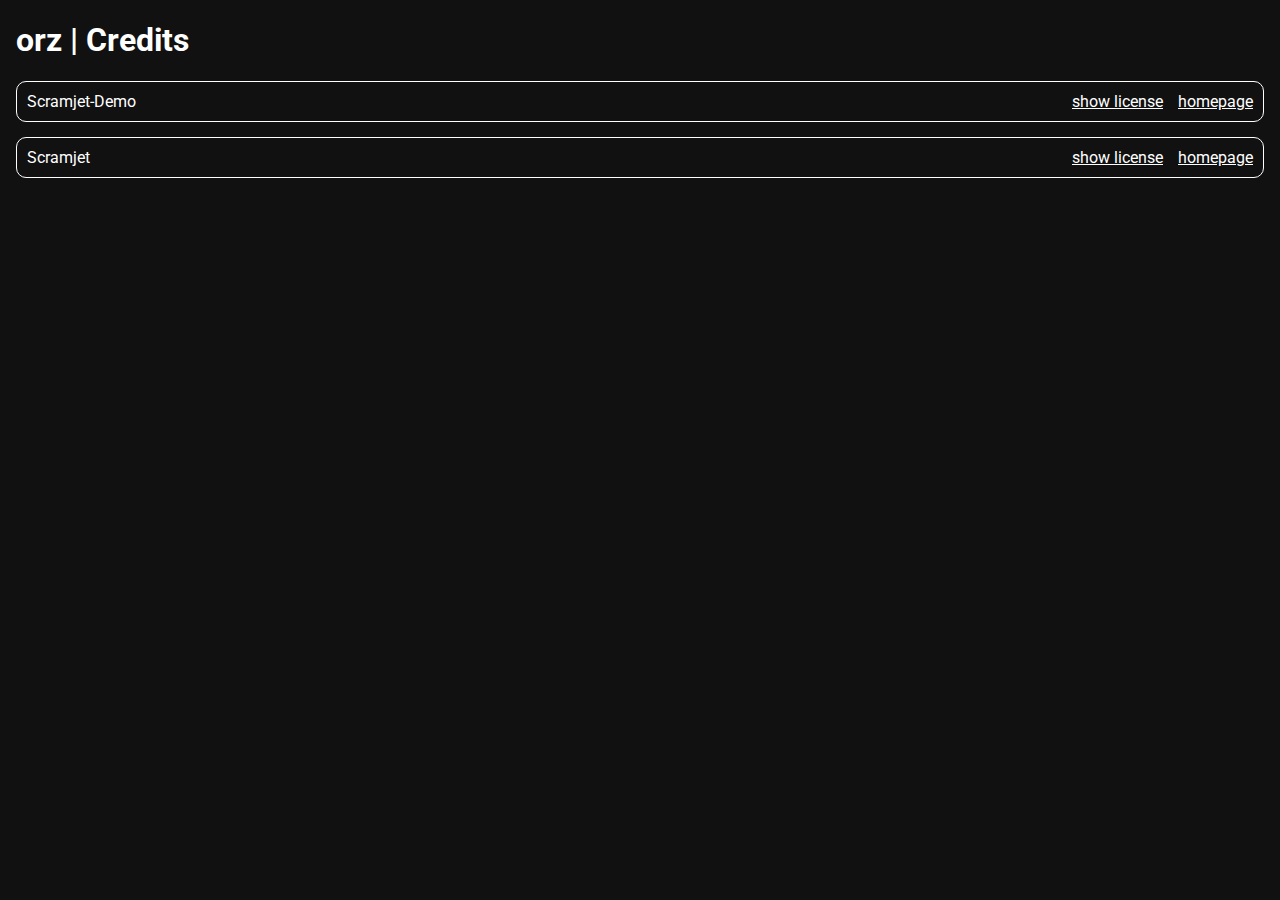
<file: public/credits.html>
<!doctype html>
<html>
	<head>
		<meta charset="utf-8" />
		<meta
			name="viewport"
			content="width=device-width, initial-scale=1.0, shrink-to-fit=no"
		/>
		<title>orz | Licenses</title>
		<link rel="shortcut icon" content="favicon.ico" />
		<link rel="stylesheet" href="index.css" />
	</head>

	<body>
		<div class="logo-wrapper left-margin">
			<h1>orz | Credits</h1>
		</div>
		<div class="desc left-margin">
			<div class="credit">
				<span>Scramjet-Demo</span>
				<input type="checkbox" hidden id="0" />
				<label for="0"></label>
				<a href="https://github.com/MercuryWorkshop/Scramjet-Demo"
					>homepage</a
				>
				<pre>
          GNU AFFERO GENERAL PUBLIC LICENSE
          Version 3, 19 November 2007

Copyright (C) 2007 Free Software Foundation, Inc. &lt;https://fsf.org/&gt;
Everyone is permitted to copy and distribute verbatim copies
of this license document, but changing it is not allowed.

               Preamble

The GNU Affero General Public License is a free, copyleft license for
software and other kinds of works, specifically designed to ensure
cooperation with the community in the case of network server software.

The licenses for most software and other practical works are designed
to take away your freedom to share and change the works.  By contrast,
our General Public Licenses are intended to guarantee your freedom to
share and change all versions of a program--to make sure it remains free
software for all its users.

When we speak of free software, we are referring to freedom, not
price.  Our General Public Licenses are designed to make sure that you
have the freedom to distribute copies of free software (and charge for
them if you wish), that you receive source code or can get it if you
want it, that you can change the software or use pieces of it in new
free programs, and that you know you can do these things.

Developers that use our General Public Licenses protect your rights
with two steps: (1) assert copyright on the software, and (2) offer
you this License which gives you legal permission to copy, distribute
and/or modify the software.

A secondary benefit of defending all users' freedom is that
improvements made in alternate versions of the program, if they
receive widespread use, become available for other developers to
incorporate.  Many developers of free software are heartened and
encouraged by the resulting cooperation.  However, in the case of
software used on network servers, this result may fail to come about.
The GNU General Public License permits making a modified version and
letting the public access it on a server without ever releasing its
source code to the public.

The GNU Affero General Public License is designed specifically to
ensure that, in such cases, the modified source code becomes available
to the community.  It requires the operator of a network server to
provide the source code of the modified version running there to the
users of that server.  Therefore, public use of a modified version, on
a publicly accessible server, gives the public access to the source
code of the modified version.

An older license, called the Affero General Public License and
published by Affero, was designed to accomplish similar goals.  This is
a different license, not a version of the Affero GPL, but Affero has
released a new version of the Affero GPL which permits relicensing under
this license.

The precise terms and conditions for copying, distribution and
modification follow.

          TERMS AND CONDITIONS

0. Definitions.

"This License" refers to version 3 of the GNU Affero General Public License.

"Copyright" also means copyright-like laws that apply to other kinds of
works, such as semiconductor masks.

"The Program" refers to any copyrightable work licensed under this
License.  Each licensee is addressed as "you".  "Licensees" and
"recipients" may be individuals or organizations.

To "modify" a work means to copy from or adapt all or part of the work
in a fashion requiring copyright permission, other than the making of an
exact copy.  The resulting work is called a "modified version" of the
earlier work or a work "based on" the earlier work.

A "covered work" means either the unmodified Program or a work based
on the Program.

To "propagate" a work means to do anything with it that, without
permission, would make you directly or secondarily liable for
infringement under applicable copyright law, except executing it on a
computer or modifying a private copy.  Propagation includes copying,
distribution (with or without modification), making available to the
public, and in some countries other activities as well.

To "convey" a work means any kind of propagation that enables other
parties to make or receive copies.  Mere interaction with a user through
a computer network, with no transfer of a copy, is not conveying.

An interactive user interface displays "Appropriate Legal Notices"
to the extent that it includes a convenient and prominently visible
feature that (1) displays an appropriate copyright notice, and (2)
tells the user that there is no warranty for the work (except to the
extent that warranties are provided), that licensees may convey the
work under this License, and how to view a copy of this License.  If
the interface presents a list of user commands or options, such as a
menu, a prominent item in the list meets this criterion.

1. Source Code.

The "source code" for a work means the preferred form of the work
for making modifications to it.  "Object code" means any non-source
form of a work.

A "Standard Interface" means an interface that either is an official
standard defined by a recognized standards body, or, in the case of
interfaces specified for a particular programming language, one that
is widely used among developers working in that language.

The "System Libraries" of an executable work include anything, other
than the work as a whole, that (a) is included in the normal form of
packaging a Major Component, but which is not part of that Major
Component, and (b) serves only to enable use of the work with that
Major Component, or to implement a Standard Interface for which an
implementation is available to the public in source code form.  A
"Major Component", in this context, means a major essential component
(kernel, window system, and so on) of the specific operating system
(if any) on which the executable work runs, or a compiler used to
produce the work, or an object code interpreter used to run it.

The "Corresponding Source" for a work in object code form means all
the source code needed to generate, install, and (for an executable
work) run the object code and to modify the work, including scripts to
control those activities.  However, it does not include the work's
System Libraries, or general-purpose tools or generally available free
programs which are used unmodified in performing those activities but
which are not part of the work.  For example, Corresponding Source
includes interface definition files associated with source files for
the work, and the source code for shared libraries and dynamically
linked subprograms that the work is specifically designed to require,
such as by intimate data communication or control flow between those
subprograms and other parts of the work.

The Corresponding Source need not include anything that users
can regenerate automatically from other parts of the Corresponding
Source.

The Corresponding Source for a work in source code form is that
same work.

2. Basic Permissions.

All rights granted under this License are granted for the term of
copyright on the Program, and are irrevocable provided the stated
conditions are met.  This License explicitly affirms your unlimited
permission to run the unmodified Program.  The output from running a
covered work is covered by this License only if the output, given its
content, constitutes a covered work.  This License acknowledges your
rights of fair use or other equivalent, as provided by copyright law.

You may make, run and propagate covered works that you do not
convey, without conditions so long as your license otherwise remains
in force.  You may convey covered works to others for the sole purpose
of having them make modifications exclusively for you, or provide you
with facilities for running those works, provided that you comply with
the terms of this License in conveying all material for which you do
not control copyright.  Those thus making or running the covered works
for you must do so exclusively on your behalf, under your direction
and control, on terms that prohibit them from making any copies of
your copyrighted material outside their relationship with you.

Conveying under any other circumstances is permitted solely under
the conditions stated below.  Sublicensing is not allowed; section 10
makes it unnecessary.

3. Protecting Users' Legal Rights From Anti-Circumvention Law.

No covered work shall be deemed part of an effective technological
measure under any applicable law fulfilling obligations under article
11 of the WIPO copyright treaty adopted on 20 December 1996, or
similar laws prohibiting or restricting circumvention of such
measures.

When you convey a covered work, you waive any legal power to forbid
circumvention of technological measures to the extent such circumvention
is effected by exercising rights under this License with respect to
the covered work, and you disclaim any intention to limit operation or
modification of the work as a means of enforcing, against the work's
users, your or third parties' legal rights to forbid circumvention of
technological measures.

4. Conveying Verbatim Copies.

You may convey verbatim copies of the Program's source code as you
receive it, in any medium, provided that you conspicuously and
appropriately publish on each copy an appropriate copyright notice;
keep intact all notices stating that this License and any
non-permissive terms added in accord with section 7 apply to the code;
keep intact all notices of the absence of any warranty; and give all
recipients a copy of this License along with the Program.

You may charge any price or no price for each copy that you convey,
and you may offer support or warranty protection for a fee.

5. Conveying Modified Source Versions.

You may convey a work based on the Program, or the modifications to
produce it from the Program, in the form of source code under the
terms of section 4, provided that you also meet all of these conditions:

a) The work must carry prominent notices stating that you modified
it, and giving a relevant date.

b) The work must carry prominent notices stating that it is
released under this License and any conditions added under section
7.  This requirement modifies the requirement in section 4 to
"keep intact all notices".

c) You must license the entire work, as a whole, under this
License to anyone who comes into possession of a copy.  This
License will therefore apply, along with any applicable section 7
additional terms, to the whole of the work, and all its parts,
regardless of how they are packaged.  This License gives no
permission to license the work in any other way, but it does not
invalidate such permission if you have separately received it.

d) If the work has interactive user interfaces, each must display
Appropriate Legal Notices; however, if the Program has interactive
interfaces that do not display Appropriate Legal Notices, your
work need not make them do so.

A compilation of a covered work with other separate and independent
works, which are not by their nature extensions of the covered work,
and which are not combined with it such as to form a larger program,
in or on a volume of a storage or distribution medium, is called an
"aggregate" if the compilation and its resulting copyright are not
used to limit the access or legal rights of the compilation's users
beyond what the individual works permit.  Inclusion of a covered work
in an aggregate does not cause this License to apply to the other
parts of the aggregate.

6. Conveying Non-Source Forms.

You may convey a covered work in object code form under the terms
of sections 4 and 5, provided that you also convey the
machine-readable Corresponding Source under the terms of this License,
in one of these ways:

a) Convey the object code in, or embodied in, a physical product
(including a physical distribution medium), accompanied by the
Corresponding Source fixed on a durable physical medium
customarily used for software interchange.

b) Convey the object code in, or embodied in, a physical product
(including a physical distribution medium), accompanied by a
written offer, valid for at least three years and valid for as
long as you offer spare parts or customer support for that product
model, to give anyone who possesses the object code either (1) a
copy of the Corresponding Source for all the software in the
product that is covered by this License, on a durable physical
medium customarily used for software interchange, for a price no
more than your reasonable cost of physically performing this
conveying of source, or (2) access to copy the
Corresponding Source from a network server at no charge.

c) Convey individual copies of the object code with a copy of the
written offer to provide the Corresponding Source.  This
alternative is allowed only occasionally and noncommercially, and
only if you received the object code with such an offer, in accord
with subsection 6b.

d) Convey the object code by offering access from a designated
place (gratis or for a charge), and offer equivalent access to the
Corresponding Source in the same way through the same place at no
further charge.  You need not require recipients to copy the
Corresponding Source along with the object code.  If the place to
copy the object code is a network server, the Corresponding Source
may be on a different server (operated by you or a third party)
that supports equivalent copying facilities, provided you maintain
clear directions next to the object code saying where to find the
Corresponding Source.  Regardless of what server hosts the
Corresponding Source, you remain obligated to ensure that it is
available for as long as needed to satisfy these requirements.

e) Convey the object code using peer-to-peer transmission, provided
you inform other peers where the object code and Corresponding
Source of the work are being offered to the general public at no
charge under subsection 6d.

A separable portion of the object code, whose source code is excluded
from the Corresponding Source as a System Library, need not be
included in conveying the object code work.

A "User Product" is either (1) a "consumer product", which means any
tangible personal property which is normally used for personal, family,
or household purposes, or (2) anything designed or sold for incorporation
into a dwelling.  In determining whether a product is a consumer product,
doubtful cases shall be resolved in favor of coverage.  For a particular
product received by a particular user, "normally used" refers to a
typical or common use of that class of product, regardless of the status
of the particular user or of the way in which the particular user
actually uses, or expects or is expected to use, the product.  A product
is a consumer product regardless of whether the product has substantial
commercial, industrial or non-consumer uses, unless such uses represent
the only significant mode of use of the product.

"Installation Information" for a User Product means any methods,
procedures, authorization keys, or other information required to install
and execute modified versions of a covered work in that User Product from
a modified version of its Corresponding Source.  The information must
suffice to ensure that the continued functioning of the modified object
code is in no case prevented or interfered with solely because
modification has been made.

If you convey an object code work under this section in, or with, or
specifically for use in, a User Product, and the conveying occurs as
part of a transaction in which the right of possession and use of the
User Product is transferred to the recipient in perpetuity or for a
fixed term (regardless of how the transaction is characterized), the
Corresponding Source conveyed under this section must be accompanied
by the Installation Information.  But this requirement does not apply
if neither you nor any third party retains the ability to install
modified object code on the User Product (for example, the work has
been installed in ROM).

The requirement to provide Installation Information does not include a
requirement to continue to provide support service, warranty, or updates
for a work that has been modified or installed by the recipient, or for
the User Product in which it has been modified or installed.  Access to a
network may be denied when the modification itself materially and
adversely affects the operation of the network or violates the rules and
protocols for communication across the network.

Corresponding Source conveyed, and Installation Information provided,
in accord with this section must be in a format that is publicly
documented (and with an implementation available to the public in
source code form), and must require no special password or key for
unpacking, reading or copying.

7. Additional Terms.

"Additional permissions" are terms that supplement the terms of this
License by making exceptions from one or more of its conditions.
Additional permissions that are applicable to the entire Program shall
be treated as though they were included in this License, to the extent
that they are valid under applicable law.  If additional permissions
apply only to part of the Program, that part may be used separately
under those permissions, but the entire Program remains governed by
this License without regard to the additional permissions.

When you convey a copy of a covered work, you may at your option
remove any additional permissions from that copy, or from any part of
it.  (Additional permissions may be written to require their own
removal in certain cases when you modify the work.)  You may place
additional permissions on material, added by you to a covered work,
for which you have or can give appropriate copyright permission.

Notwithstanding any other provision of this License, for material you
add to a covered work, you may (if authorized by the copyright holders of
that material) supplement the terms of this License with terms:

a) Disclaiming warranty or limiting liability differently from the
terms of sections 15 and 16 of this License; or

b) Requiring preservation of specified reasonable legal notices or
author attributions in that material or in the Appropriate Legal
Notices displayed by works containing it; or

c) Prohibiting misrepresentation of the origin of that material, or
requiring that modified versions of such material be marked in
reasonable ways as different from the original version; or

d) Limiting the use for publicity purposes of names of licensors or
authors of the material; or

e) Declining to grant rights under trademark law for use of some
trade names, trademarks, or service marks; or

f) Requiring indemnification of licensors and authors of that
material by anyone who conveys the material (or modified versions of
it) with contractual assumptions of liability to the recipient, for
any liability that these contractual assumptions directly impose on
those licensors and authors.

All other non-permissive additional terms are considered "further
restrictions" within the meaning of section 10.  If the Program as you
received it, or any part of it, contains a notice stating that it is
governed by this License along with a term that is a further
restriction, you may remove that term.  If a license document contains
a further restriction but permits relicensing or conveying under this
License, you may add to a covered work material governed by the terms
of that license document, provided that the further restriction does
not survive such relicensing or conveying.

If you add terms to a covered work in accord with this section, you
must place, in the relevant source files, a statement of the
additional terms that apply to those files, or a notice indicating
where to find the applicable terms.

Additional terms, permissive or non-permissive, may be stated in the
form of a separately written license, or stated as exceptions;
the above requirements apply either way.

8. Termination.

You may not propagate or modify a covered work except as expressly
provided under this License.  Any attempt otherwise to propagate or
modify it is void, and will automatically terminate your rights under
this License (including any patent licenses granted under the third
paragraph of section 11).

However, if you cease all violation of this License, then your
license from a particular copyright holder is reinstated (a)
provisionally, unless and until the copyright holder explicitly and
finally terminates your license, and (b) permanently, if the copyright
holder fails to notify you of the violation by some reasonable means
prior to 60 days after the cessation.

Moreover, your license from a particular copyright holder is
reinstated permanently if the copyright holder notifies you of the
violation by some reasonable means, this is the first time you have
received notice of violation of this License (for any work) from that
copyright holder, and you cure the violation prior to 30 days after
your receipt of the notice.

Termination of your rights under this section does not terminate the
licenses of parties who have received copies or rights from you under
this License.  If your rights have been terminated and not permanently
reinstated, you do not qualify to receive new licenses for the same
material under section 10.

9. Acceptance Not Required for Having Copies.

You are not required to accept this License in order to receive or
run a copy of the Program.  Ancillary propagation of a covered work
occurring solely as a consequence of using peer-to-peer transmission
to receive a copy likewise does not require acceptance.  However,
nothing other than this License grants you permission to propagate or
modify any covered work.  These actions infringe copyright if you do
not accept this License.  Therefore, by modifying or propagating a
covered work, you indicate your acceptance of this License to do so.

10. Automatic Licensing of Downstream Recipients.

Each time you convey a covered work, the recipient automatically
receives a license from the original licensors, to run, modify and
propagate that work, subject to this License.  You are not responsible
for enforcing compliance by third parties with this License.

An "entity transaction" is a transaction transferring control of an
organization, or substantially all assets of one, or subdividing an
organization, or merging organizations.  If propagation of a covered
work results from an entity transaction, each party to that
transaction who receives a copy of the work also receives whatever
licenses to the work the party's predecessor in interest had or could
give under the previous paragraph, plus a right to possession of the
Corresponding Source of the work from the predecessor in interest, if
the predecessor has it or can get it with reasonable efforts.

You may not impose any further restrictions on the exercise of the
rights granted or affirmed under this License.  For example, you may
not impose a license fee, royalty, or other charge for exercise of
rights granted under this License, and you may not initiate litigation
(including a cross-claim or counterclaim in a lawsuit) alleging that
any patent claim is infringed by making, using, selling, offering for
sale, or importing the Program or any portion of it.

11. Patents.

A "contributor" is a copyright holder who authorizes use under this
License of the Program or a work on which the Program is based.  The
work thus licensed is called the contributor's "contributor version".

A contributor's "essential patent claims" are all patent claims
owned or controlled by the contributor, whether already acquired or
hereafter acquired, that would be infringed by some manner, permitted
by this License, of making, using, or selling its contributor version,
but do not include claims that would be infringed only as a
consequence of further modification of the contributor version.  For
purposes of this definition, "control" includes the right to grant
patent sublicenses in a manner consistent with the requirements of
this License.

Each contributor grants you a non-exclusive, worldwide, royalty-free
patent license under the contributor's essential patent claims, to
make, use, sell, offer for sale, import and otherwise run, modify and
propagate the contents of its contributor version.

In the following three paragraphs, a "patent license" is any express
agreement or commitment, however denominated, not to enforce a patent
(such as an express permission to practice a patent or covenant not to
sue for patent infringement).  To "grant" such a patent license to a
party means to make such an agreement or commitment not to enforce a
patent against the party.

If you convey a covered work, knowingly relying on a patent license,
and the Corresponding Source of the work is not available for anyone
to copy, free of charge and under the terms of this License, through a
publicly available network server or other readily accessible means,
then you must either (1) cause the Corresponding Source to be so
available, or (2) arrange to deprive yourself of the benefit of the
patent license for this particular work, or (3) arrange, in a manner
consistent with the requirements of this License, to extend the patent
license to downstream recipients.  "Knowingly relying" means you have
actual knowledge that, but for the patent license, your conveying the
covered work in a country, or your recipient's use of the covered work
in a country, would infringe one or more identifiable patents in that
country that you have reason to believe are valid.

If, pursuant to or in connection with a single transaction or
arrangement, you convey, or propagate by procuring conveyance of, a
covered work, and grant a patent license to some of the parties
receiving the covered work authorizing them to use, propagate, modify
or convey a specific copy of the covered work, then the patent license
you grant is automatically extended to all recipients of the covered
work and works based on it.

A patent license is "discriminatory" if it does not include within
the scope of its coverage, prohibits the exercise of, or is
conditioned on the non-exercise of one or more of the rights that are
specifically granted under this License.  You may not convey a covered
work if you are a party to an arrangement with a third party that is
in the business of distributing software, under which you make payment
to the third party based on the extent of your activity of conveying
the work, and under which the third party grants, to any of the
parties who would receive the covered work from you, a discriminatory
patent license (a) in connection with copies of the covered work
conveyed by you (or copies made from those copies), or (b) primarily
for and in connection with specific products or compilations that
contain the covered work, unless you entered into that arrangement,
or that patent license was granted, prior to 28 March 2007.

Nothing in this License shall be construed as excluding or limiting
any implied license or other defenses to infringement that may
otherwise be available to you under applicable patent law.

12. No Surrender of Others' Freedom.

If conditions are imposed on you (whether by court order, agreement or
otherwise) that contradict the conditions of this License, they do not
excuse you from the conditions of this License.  If you cannot convey a
covered work so as to satisfy simultaneously your obligations under this
License and any other pertinent obligations, then as a consequence you may
not convey it at all.  For example, if you agree to terms that obligate you
to collect a royalty for further conveying from those to whom you convey
the Program, the only way you could satisfy both those terms and this
License would be to refrain entirely from conveying the Program.

13. Remote Network Interaction; Use with the GNU General Public License.

Notwithstanding any other provision of this License, if you modify the
Program, your modified version must prominently offer all users
interacting with it remotely through a computer network (if your version
supports such interaction) an opportunity to receive the Corresponding
Source of your version by providing access to the Corresponding Source
from a network server at no charge, through some standard or customary
means of facilitating copying of software.  This Corresponding Source
shall include the Corresponding Source for any work covered by version 3
of the GNU General Public License that is incorporated pursuant to the
following paragraph.

Notwithstanding any other provision of this License, you have
permission to link or combine any covered work with a work licensed
under version 3 of the GNU General Public License into a single
combined work, and to convey the resulting work.  The terms of this
License will continue to apply to the part which is the covered work,
but the work with which it is combined will remain governed by version
3 of the GNU General Public License.

14. Revised Versions of this License.

The Free Software Foundation may publish revised and/or new versions of
the GNU Affero General Public License from time to time.  Such new versions
will be similar in spirit to the present version, but may differ in detail to
address new problems or concerns.

Each version is given a distinguishing version number.  If the
Program specifies that a certain numbered version of the GNU Affero General
Public License "or any later version" applies to it, you have the
option of following the terms and conditions either of that numbered
version or of any later version published by the Free Software
Foundation.  If the Program does not specify a version number of the
GNU Affero General Public License, you may choose any version ever published
by the Free Software Foundation.

If the Program specifies that a proxy can decide which future
versions of the GNU Affero General Public License can be used, that proxy's
public statement of acceptance of a version permanently authorizes you
to choose that version for the Program.

Later license versions may give you additional or different
permissions.  However, no additional obligations are imposed on any
author or copyright holder as a result of your choosing to follow a
later version.

15. Disclaimer of Warranty.

THERE IS NO WARRANTY FOR THE PROGRAM, TO THE EXTENT PERMITTED BY
APPLICABLE LAW.  EXCEPT WHEN OTHERWISE STATED IN WRITING THE COPYRIGHT
HOLDERS AND/OR OTHER PARTIES PROVIDE THE PROGRAM "AS IS" WITHOUT WARRANTY
OF ANY KIND, EITHER EXPRESSED OR IMPLIED, INCLUDING, BUT NOT LIMITED TO,
THE IMPLIED WARRANTIES OF MERCHANTABILITY AND FITNESS FOR A PARTICULAR
PURPOSE.  THE ENTIRE RISK AS TO THE QUALITY AND PERFORMANCE OF THE PROGRAM
IS WITH YOU.  SHOULD THE PROGRAM PROVE DEFECTIVE, YOU ASSUME THE COST OF
ALL NECESSARY SERVICING, REPAIR OR CORRECTION.

16. Limitation of Liability.

IN NO EVENT UNLESS REQUIRED BY APPLICABLE LAW OR AGREED TO IN WRITING
WILL ANY COPYRIGHT HOLDER, OR ANY OTHER PARTY WHO MODIFIES AND/OR CONVEYS
THE PROGRAM AS PERMITTED ABOVE, BE LIABLE TO YOU FOR DAMAGES, INCLUDING ANY
GENERAL, SPECIAL, INCIDENTAL OR CONSEQUENTIAL DAMAGES ARISING OUT OF THE
USE OR INABILITY TO USE THE PROGRAM (INCLUDING BUT NOT LIMITED TO LOSS OF
DATA OR DATA BEING RENDERED INACCURATE OR LOSSES SUSTAINED BY YOU OR THIRD
PARTIES OR A FAILURE OF THE PROGRAM TO OPERATE WITH ANY OTHER PROGRAMS),
EVEN IF SUCH HOLDER OR OTHER PARTY HAS BEEN ADVISED OF THE POSSIBILITY OF
SUCH DAMAGES.

17. Interpretation of Sections 15 and 16.

If the disclaimer of warranty and limitation of liability provided
above cannot be given local legal effect according to their terms,
reviewing courts shall apply local law that most closely approximates
an absolute waiver of all civil liability in connection with the
Program, unless a warranty or assumption of liability accompanies a
copy of the Program in return for a fee.

        END OF TERMS AND CONDITIONS

How to Apply These Terms to Your New Programs

If you develop a new program, and you want it to be of the greatest
possible use to the public, the best way to achieve this is to make it
free software which everyone can redistribute and change under these terms.

To do so, attach the following notices to the program.  It is safest
to attach them to the start of each source file to most effectively
state the exclusion of warranty; and each file should have at least
the "copyright" line and a pointer to where the full notice is found.

&lt;one line to give the program's name and a brief idea of what it does.&gt;
Copyright (C) &lt;year&gt;  &lt;name of author&gt;

This program is free software: you can redistribute it and/or modify
it under the terms of the GNU Affero General Public License as published
by the Free Software Foundation, either version 3 of the License, or
(at your option) any later version.

This program is distributed in the hope that it will be useful,
but WITHOUT ANY WARRANTY; without even the implied warranty of
MERCHANTABILITY or FITNESS FOR A PARTICULAR PURPOSE.  See the
GNU Affero General Public License for more details.

You should have received a copy of the GNU Affero General Public License
along with this program.  If not, see &lt;https://www.gnu.org/licenses/&gt;.

Also add information on how to contact you by electronic and paper mail.

If your software can interact with users remotely through a computer
network, you should also make sure that it provides a way for users to
get its source.  For example, if your program is a web application, its
interface could display a "Source" link that leads users to an archive
of the code.  There are many ways you could offer source, and different
solutions will be better for different programs; see section 13 for the
specific requirements.

You should also get your employer (if you work as a programmer) or school,
if any, to sign a "copyright disclaimer" for the program, if necessary.
For more information on this, and how to apply and follow the GNU AGPL, see
&lt;https://www.gnu.org/licenses/&gt;.</pre
				>
			</div>
			<div class="credit">
				<span>Scramjet</span>
				<input type="checkbox" hidden id="1" />
				<label for="1"></label>
				<a href="https://github.com/MercuryWorkshop/scramjet"
					>homepage</a
				>
				<pre>
                    GNU AFFERO GENERAL PUBLIC LICENSE
                       Version 3, 19 November 2007

 Copyright (C) 2007 Free Software Foundation, Inc. &lt;https://fsf.org/&gt;
 Everyone is permitted to copy and distribute verbatim copies
 of this license document, but changing it is not allowed.

                            Preamble

  The GNU Affero General Public License is a free, copyleft license for
software and other kinds of works, specifically designed to ensure
cooperation with the community in the case of network server software.

  The licenses for most software and other practical works are designed
to take away your freedom to share and change the works.  By contrast,
our General Public Licenses are intended to guarantee your freedom to
share and change all versions of a program--to make sure it remains free
software for all its users.

  When we speak of free software, we are referring to freedom, not
price.  Our General Public Licenses are designed to make sure that you
have the freedom to distribute copies of free software (and charge for
them if you wish), that you receive source code or can get it if you
want it, that you can change the software or use pieces of it in new
free programs, and that you know you can do these things.

  Developers that use our General Public Licenses protect your rights
with two steps: (1) assert copyright on the software, and (2) offer
you this License which gives you legal permission to copy, distribute
and/or modify the software.

  A secondary benefit of defending all users' freedom is that
improvements made in alternate versions of the program, if they
receive widespread use, become available for other developers to
incorporate.  Many developers of free software are heartened and
encouraged by the resulting cooperation.  However, in the case of
software used on network servers, this result may fail to come about.
The GNU General Public License permits making a modified version and
letting the public access it on a server without ever releasing its
source code to the public.

  The GNU Affero General Public License is designed specifically to
ensure that, in such cases, the modified source code becomes available
to the community.  It requires the operator of a network server to
provide the source code of the modified version running there to the
users of that server.  Therefore, public use of a modified version, on
a publicly accessible server, gives the public access to the source
code of the modified version.

  An older license, called the Affero General Public License and
published by Affero, was designed to accomplish similar goals.  This is
a different license, not a version of the Affero GPL, but Affero has
released a new version of the Affero GPL which permits relicensing under
this license.

  The precise terms and conditions for copying, distribution and
modification follow.

                       TERMS AND CONDITIONS

  0. Definitions.

  "This License" refers to version 3 of the GNU Affero General Public License.

  "Copyright" also means copyright-like laws that apply to other kinds of
works, such as semiconductor masks.

  "The Program" refers to any copyrightable work licensed under this
License.  Each licensee is addressed as "you".  "Licensees" and
"recipients" may be individuals or organizations.

  To "modify" a work means to copy from or adapt all or part of the work
in a fashion requiring copyright permission, other than the making of an
exact copy.  The resulting work is called a "modified version" of the
earlier work or a work "based on" the earlier work.

  A "covered work" means either the unmodified Program or a work based
on the Program.

  To "propagate" a work means to do anything with it that, without
permission, would make you directly or secondarily liable for
infringement under applicable copyright law, except executing it on a
computer or modifying a private copy.  Propagation includes copying,
distribution (with or without modification), making available to the
public, and in some countries other activities as well.

  To "convey" a work means any kind of propagation that enables other
parties to make or receive copies.  Mere interaction with a user through
a computer network, with no transfer of a copy, is not conveying.

  An interactive user interface displays "Appropriate Legal Notices"
to the extent that it includes a convenient and prominently visible
feature that (1) displays an appropriate copyright notice, and (2)
tells the user that there is no warranty for the work (except to the
extent that warranties are provided), that licensees may convey the
work under this License, and how to view a copy of this License.  If
the interface presents a list of user commands or options, such as a
menu, a prominent item in the list meets this criterion.

  1. Source Code.

  The "source code" for a work means the preferred form of the work
for making modifications to it.  "Object code" means any non-source
form of a work.

  A "Standard Interface" means an interface that either is an official
standard defined by a recognized standards body, or, in the case of
interfaces specified for a particular programming language, one that
is widely used among developers working in that language.

  The "System Libraries" of an executable work include anything, other
than the work as a whole, that (a) is included in the normal form of
packaging a Major Component, but which is not part of that Major
Component, and (b) serves only to enable use of the work with that
Major Component, or to implement a Standard Interface for which an
implementation is available to the public in source code form.  A
"Major Component", in this context, means a major essential component
(kernel, window system, and so on) of the specific operating system
(if any) on which the executable work runs, or a compiler used to
produce the work, or an object code interpreter used to run it.

  The "Corresponding Source" for a work in object code form means all
the source code needed to generate, install, and (for an executable
work) run the object code and to modify the work, including scripts to
control those activities.  However, it does not include the work's
System Libraries, or general-purpose tools or generally available free
programs which are used unmodified in performing those activities but
which are not part of the work.  For example, Corresponding Source
includes interface definition files associated with source files for
the work, and the source code for shared libraries and dynamically
linked subprograms that the work is specifically designed to require,
such as by intimate data communication or control flow between those
subprograms and other parts of the work.

  The Corresponding Source need not include anything that users
can regenerate automatically from other parts of the Corresponding
Source.

  The Corresponding Source for a work in source code form is that
same work.

  2. Basic Permissions.

  All rights granted under this License are granted for the term of
copyright on the Program, and are irrevocable provided the stated
conditions are met.  This License explicitly affirms your unlimited
permission to run the unmodified Program.  The output from running a
covered work is covered by this License only if the output, given its
content, constitutes a covered work.  This License acknowledges your
rights of fair use or other equivalent, as provided by copyright law.

  You may make, run and propagate covered works that you do not
convey, without conditions so long as your license otherwise remains
in force.  You may convey covered works to others for the sole purpose
of having them make modifications exclusively for you, or provide you
with facilities for running those works, provided that you comply with
the terms of this License in conveying all material for which you do
not control copyright.  Those thus making or running the covered works
for you must do so exclusively on your behalf, under your direction
and control, on terms that prohibit them from making any copies of
your copyrighted material outside their relationship with you.

  Conveying under any other circumstances is permitted solely under
the conditions stated below.  Sublicensing is not allowed; section 10
makes it unnecessary.

  3. Protecting Users' Legal Rights From Anti-Circumvention Law.

  No covered work shall be deemed part of an effective technological
measure under any applicable law fulfilling obligations under article
11 of the WIPO copyright treaty adopted on 20 December 1996, or
similar laws prohibiting or restricting circumvention of such
measures.

  When you convey a covered work, you waive any legal power to forbid
circumvention of technological measures to the extent such circumvention
is effected by exercising rights under this License with respect to
the covered work, and you disclaim any intention to limit operation or
modification of the work as a means of enforcing, against the work's
users, your or third parties' legal rights to forbid circumvention of
technological measures.

  4. Conveying Verbatim Copies.

  You may convey verbatim copies of the Program's source code as you
receive it, in any medium, provided that you conspicuously and
appropriately publish on each copy an appropriate copyright notice;
keep intact all notices stating that this License and any
non-permissive terms added in accord with section 7 apply to the code;
keep intact all notices of the absence of any warranty; and give all
recipients a copy of this License along with the Program.

  You may charge any price or no price for each copy that you convey,
and you may offer support or warranty protection for a fee.

  5. Conveying Modified Source Versions.

  You may convey a work based on the Program, or the modifications to
produce it from the Program, in the form of source code under the
terms of section 4, provided that you also meet all of these conditions:

    a) The work must carry prominent notices stating that you modified
    it, and giving a relevant date.

    b) The work must carry prominent notices stating that it is
    released under this License and any conditions added under section
    7.  This requirement modifies the requirement in section 4 to
    "keep intact all notices".

    c) You must license the entire work, as a whole, under this
    License to anyone who comes into possession of a copy.  This
    License will therefore apply, along with any applicable section 7
    additional terms, to the whole of the work, and all its parts,
    regardless of how they are packaged.  This License gives no
    permission to license the work in any other way, but it does not
    invalidate such permission if you have separately received it.

    d) If the work has interactive user interfaces, each must display
    Appropriate Legal Notices; however, if the Program has interactive
    interfaces that do not display Appropriate Legal Notices, your
    work need not make them do so.

  A compilation of a covered work with other separate and independent
works, which are not by their nature extensions of the covered work,
and which are not combined with it such as to form a larger program,
in or on a volume of a storage or distribution medium, is called an
"aggregate" if the compilation and its resulting copyright are not
used to limit the access or legal rights of the compilation's users
beyond what the individual works permit.  Inclusion of a covered work
in an aggregate does not cause this License to apply to the other
parts of the aggregate.

  6. Conveying Non-Source Forms.

  You may convey a covered work in object code form under the terms
of sections 4 and 5, provided that you also convey the
machine-readable Corresponding Source under the terms of this License,
in one of these ways:

    a) Convey the object code in, or embodied in, a physical product
    (including a physical distribution medium), accompanied by the
    Corresponding Source fixed on a durable physical medium
    customarily used for software interchange.

    b) Convey the object code in, or embodied in, a physical product
    (including a physical distribution medium), accompanied by a
    written offer, valid for at least three years and valid for as
    long as you offer spare parts or customer support for that product
    model, to give anyone who possesses the object code either (1) a
    copy of the Corresponding Source for all the software in the
    product that is covered by this License, on a durable physical
    medium customarily used for software interchange, for a price no
    more than your reasonable cost of physically performing this
    conveying of source, or (2) access to copy the
    Corresponding Source from a network server at no charge.

    c) Convey individual copies of the object code with a copy of the
    written offer to provide the Corresponding Source.  This
    alternative is allowed only occasionally and noncommercially, and
    only if you received the object code with such an offer, in accord
    with subsection 6b.

    d) Convey the object code by offering access from a designated
    place (gratis or for a charge), and offer equivalent access to the
    Corresponding Source in the same way through the same place at no
    further charge.  You need not require recipients to copy the
    Corresponding Source along with the object code.  If the place to
    copy the object code is a network server, the Corresponding Source
    may be on a different server (operated by you or a third party)
    that supports equivalent copying facilities, provided you maintain
    clear directions next to the object code saying where to find the
    Corresponding Source.  Regardless of what server hosts the
    Corresponding Source, you remain obligated to ensure that it is
    available for as long as needed to satisfy these requirements.

    e) Convey the object code using peer-to-peer transmission, provided
    you inform other peers where the object code and Corresponding
    Source of the work are being offered to the general public at no
    charge under subsection 6d.

  A separable portion of the object code, whose source code is excluded
from the Corresponding Source as a System Library, need not be
included in conveying the object code work.

  A "User Product" is either (1) a "consumer product", which means any
tangible personal property which is normally used for personal, family,
or household purposes, or (2) anything designed or sold for incorporation
into a dwelling.  In determining whether a product is a consumer product,
doubtful cases shall be resolved in favor of coverage.  For a particular
product received by a particular user, "normally used" refers to a
typical or common use of that class of product, regardless of the status
of the particular user or of the way in which the particular user
actually uses, or expects or is expected to use, the product.  A product
is a consumer product regardless of whether the product has substantial
commercial, industrial or non-consumer uses, unless such uses represent
the only significant mode of use of the product.

  "Installation Information" for a User Product means any methods,
procedures, authorization keys, or other information required to install
and execute modified versions of a covered work in that User Product from
a modified version of its Corresponding Source.  The information must
suffice to ensure that the continued functioning of the modified object
code is in no case prevented or interfered with solely because
modification has been made.

  If you convey an object code work under this section in, or with, or
specifically for use in, a User Product, and the conveying occurs as
part of a transaction in which the right of possession and use of the
User Product is transferred to the recipient in perpetuity or for a
fixed term (regardless of how the transaction is characterized), the
Corresponding Source conveyed under this section must be accompanied
by the Installation Information.  But this requirement does not apply
if neither you nor any third party retains the ability to install
modified object code on the User Product (for example, the work has
been installed in ROM).

  The requirement to provide Installation Information does not include a
requirement to continue to provide support service, warranty, or updates
for a work that has been modified or installed by the recipient, or for
the User Product in which it has been modified or installed.  Access to a
network may be denied when the modification itself materially and
adversely affects the operation of the network or violates the rules and
protocols for communication across the network.

  Corresponding Source conveyed, and Installation Information provided,
in accord with this section must be in a format that is publicly
documented (and with an implementation available to the public in
source code form), and must require no special password or key for
unpacking, reading or copying.

  7. Additional Terms.

  "Additional permissions" are terms that supplement the terms of this
License by making exceptions from one or more of its conditions.
Additional permissions that are applicable to the entire Program shall
be treated as though they were included in this License, to the extent
that they are valid under applicable law.  If additional permissions
apply only to part of the Program, that part may be used separately
under those permissions, but the entire Program remains governed by
this License without regard to the additional permissions.

  When you convey a copy of a covered work, you may at your option
remove any additional permissions from that copy, or from any part of
it.  (Additional permissions may be written to require their own
removal in certain cases when you modify the work.)  You may place
additional permissions on material, added by you to a covered work,
for which you have or can give appropriate copyright permission.

  Notwithstanding any other provision of this License, for material you
add to a covered work, you may (if authorized by the copyright holders of
that material) supplement the terms of this License with terms:

    a) Disclaiming warranty or limiting liability differently from the
    terms of sections 15 and 16 of this License; or

    b) Requiring preservation of specified reasonable legal notices or
    author attributions in that material or in the Appropriate Legal
    Notices displayed by works containing it; or

    c) Prohibiting misrepresentation of the origin of that material, or
    requiring that modified versions of such material be marked in
    reasonable ways as different from the original version; or

    d) Limiting the use for publicity purposes of names of licensors or
    authors of the material; or

    e) Declining to grant rights under trademark law for use of some
    trade names, trademarks, or service marks; or

    f) Requiring indemnification of licensors and authors of that
    material by anyone who conveys the material (or modified versions of
    it) with contractual assumptions of liability to the recipient, for
    any liability that these contractual assumptions directly impose on
    those licensors and authors.

  All other non-permissive additional terms are considered "further
restrictions" within the meaning of section 10.  If the Program as you
received it, or any part of it, contains a notice stating that it is
governed by this License along with a term that is a further
restriction, you may remove that term.  If a license document contains
a further restriction but permits relicensing or conveying under this
License, you may add to a covered work material governed by the terms
of that license document, provided that the further restriction does
not survive such relicensing or conveying.

  If you add terms to a covered work in accord with this section, you
must place, in the relevant source files, a statement of the
additional terms that apply to those files, or a notice indicating
where to find the applicable terms.

  Additional terms, permissive or non-permissive, may be stated in the
form of a separately written license, or stated as exceptions;
the above requirements apply either way.

  8. Termination.

  You may not propagate or modify a covered work except as expressly
provided under this License.  Any attempt otherwise to propagate or
modify it is void, and will automatically terminate your rights under
this License (including any patent licenses granted under the third
paragraph of section 11).

  However, if you cease all violation of this License, then your
license from a particular copyright holder is reinstated (a)
provisionally, unless and until the copyright holder explicitly and
finally terminates your license, and (b) permanently, if the copyright
holder fails to notify you of the violation by some reasonable means
prior to 60 days after the cessation.

  Moreover, your license from a particular copyright holder is
reinstated permanently if the copyright holder notifies you of the
violation by some reasonable means, this is the first time you have
received notice of violation of this License (for any work) from that
copyright holder, and you cure the violation prior to 30 days after
your receipt of the notice.

  Termination of your rights under this section does not terminate the
licenses of parties who have received copies or rights from you under
this License.  If your rights have been terminated and not permanently
reinstated, you do not qualify to receive new licenses for the same
material under section 10.

  9. Acceptance Not Required for Having Copies.

  You are not required to accept this License in order to receive or
run a copy of the Program.  Ancillary propagation of a covered work
occurring solely as a consequence of using peer-to-peer transmission
to receive a copy likewise does not require acceptance.  However,
nothing other than this License grants you permission to propagate or
modify any covered work.  These actions infringe copyright if you do
not accept this License.  Therefore, by modifying or propagating a
covered work, you indicate your acceptance of this License to do so.

  10. Automatic Licensing of Downstream Recipients.

  Each time you convey a covered work, the recipient automatically
receives a license from the original licensors, to run, modify and
propagate that work, subject to this License.  You are not responsible
for enforcing compliance by third parties with this License.

  An "entity transaction" is a transaction transferring control of an
organization, or substantially all assets of one, or subdividing an
organization, or merging organizations.  If propagation of a covered
work results from an entity transaction, each party to that
transaction who receives a copy of the work also receives whatever
licenses to the work the party's predecessor in interest had or could
give under the previous paragraph, plus a right to possession of the
Corresponding Source of the work from the predecessor in interest, if
the predecessor has it or can get it with reasonable efforts.

  You may not impose any further restrictions on the exercise of the
rights granted or affirmed under this License.  For example, you may
not impose a license fee, royalty, or other charge for exercise of
rights granted under this License, and you may not initiate litigation
(including a cross-claim or counterclaim in a lawsuit) alleging that
any patent claim is infringed by making, using, selling, offering for
sale, or importing the Program or any portion of it.

  11. Patents.

  A "contributor" is a copyright holder who authorizes use under this
License of the Program or a work on which the Program is based.  The
work thus licensed is called the contributor's "contributor version".

  A contributor's "essential patent claims" are all patent claims
owned or controlled by the contributor, whether already acquired or
hereafter acquired, that would be infringed by some manner, permitted
by this License, of making, using, or selling its contributor version,
but do not include claims that would be infringed only as a
consequence of further modification of the contributor version.  For
purposes of this definition, "control" includes the right to grant
patent sublicenses in a manner consistent with the requirements of
this License.

  Each contributor grants you a non-exclusive, worldwide, royalty-free
patent license under the contributor's essential patent claims, to
make, use, sell, offer for sale, import and otherwise run, modify and
propagate the contents of its contributor version.

  In the following three paragraphs, a "patent license" is any express
agreement or commitment, however denominated, not to enforce a patent
(such as an express permission to practice a patent or covenant not to
sue for patent infringement).  To "grant" such a patent license to a
party means to make such an agreement or commitment not to enforce a
patent against the party.

  If you convey a covered work, knowingly relying on a patent license,
and the Corresponding Source of the work is not available for anyone
to copy, free of charge and under the terms of this License, through a
publicly available network server or other readily accessible means,
then you must either (1) cause the Corresponding Source to be so
available, or (2) arrange to deprive yourself of the benefit of the
patent license for this particular work, or (3) arrange, in a manner
consistent with the requirements of this License, to extend the patent
license to downstream recipients.  "Knowingly relying" means you have
actual knowledge that, but for the patent license, your conveying the
covered work in a country, or your recipient's use of the covered work
in a country, would infringe one or more identifiable patents in that
country that you have reason to believe are valid.

  If, pursuant to or in connection with a single transaction or
arrangement, you convey, or propagate by procuring conveyance of, a
covered work, and grant a patent license to some of the parties
receiving the covered work authorizing them to use, propagate, modify
or convey a specific copy of the covered work, then the patent license
you grant is automatically extended to all recipients of the covered
work and works based on it.

  A patent license is "discriminatory" if it does not include within
the scope of its coverage, prohibits the exercise of, or is
conditioned on the non-exercise of one or more of the rights that are
specifically granted under this License.  You may not convey a covered
work if you are a party to an arrangement with a third party that is
in the business of distributing software, under which you make payment
to the third party based on the extent of your activity of conveying
the work, and under which the third party grants, to any of the
parties who would receive the covered work from you, a discriminatory
patent license (a) in connection with copies of the covered work
conveyed by you (or copies made from those copies), or (b) primarily
for and in connection with specific products or compilations that
contain the covered work, unless you entered into that arrangement,
or that patent license was granted, prior to 28 March 2007.

  Nothing in this License shall be construed as excluding or limiting
any implied license or other defenses to infringement that may
otherwise be available to you under applicable patent law.

  12. No Surrender of Others' Freedom.

  If conditions are imposed on you (whether by court order, agreement or
otherwise) that contradict the conditions of this License, they do not
excuse you from the conditions of this License.  If you cannot convey a
covered work so as to satisfy simultaneously your obligations under this
License and any other pertinent obligations, then as a consequence you may
not convey it at all.  For example, if you agree to terms that obligate you
to collect a royalty for further conveying from those to whom you convey
the Program, the only way you could satisfy both those terms and this
License would be to refrain entirely from conveying the Program.

  13. Remote Network Interaction; Use with the GNU General Public License.

  Notwithstanding any other provision of this License, if you modify the
Program, your modified version must prominently offer all users
interacting with it remotely through a computer network (if your version
supports such interaction) an opportunity to receive the Corresponding
Source of your version by providing access to the Corresponding Source
from a network server at no charge, through some standard or customary
means of facilitating copying of software.  This Corresponding Source
shall include the Corresponding Source for any work covered by version 3
of the GNU General Public License that is incorporated pursuant to the
following paragraph.

  Notwithstanding any other provision of this License, you have
permission to link or combine any covered work with a work licensed
under version 3 of the GNU General Public License into a single
combined work, and to convey the resulting work.  The terms of this
License will continue to apply to the part which is the covered work,
but the work with which it is combined will remain governed by version
3 of the GNU General Public License.

  14. Revised Versions of this License.

  The Free Software Foundation may publish revised and/or new versions of
the GNU Affero General Public License from time to time.  Such new versions
will be similar in spirit to the present version, but may differ in detail to
address new problems or concerns.

  Each version is given a distinguishing version number.  If the
Program specifies that a certain numbered version of the GNU Affero General
Public License "or any later version" applies to it, you have the
option of following the terms and conditions either of that numbered
version or of any later version published by the Free Software
Foundation.  If the Program does not specify a version number of the
GNU Affero General Public License, you may choose any version ever published
by the Free Software Foundation.

  If the Program specifies that a proxy can decide which future
versions of the GNU Affero General Public License can be used, that proxy's
public statement of acceptance of a version permanently authorizes you
to choose that version for the Program.

  Later license versions may give you additional or different
permissions.  However, no additional obligations are imposed on any
author or copyright holder as a result of your choosing to follow a
later version.

  15. Disclaimer of Warranty.

  THERE IS NO WARRANTY FOR THE PROGRAM, TO THE EXTENT PERMITTED BY
APPLICABLE LAW.  EXCEPT WHEN OTHERWISE STATED IN WRITING THE COPYRIGHT
HOLDERS AND/OR OTHER PARTIES PROVIDE THE PROGRAM "AS IS" WITHOUT WARRANTY
OF ANY KIND, EITHER EXPRESSED OR IMPLIED, INCLUDING, BUT NOT LIMITED TO,
THE IMPLIED WARRANTIES OF MERCHANTABILITY AND FITNESS FOR A PARTICULAR
PURPOSE.  THE ENTIRE RISK AS TO THE QUALITY AND PERFORMANCE OF THE PROGRAM
IS WITH YOU.  SHOULD THE PROGRAM PROVE DEFECTIVE, YOU ASSUME THE COST OF
ALL NECESSARY SERVICING, REPAIR OR CORRECTION.

  16. Limitation of Liability.

  IN NO EVENT UNLESS REQUIRED BY APPLICABLE LAW OR AGREED TO IN WRITING
WILL ANY COPYRIGHT HOLDER, OR ANY OTHER PARTY WHO MODIFIES AND/OR CONVEYS
THE PROGRAM AS PERMITTED ABOVE, BE LIABLE TO YOU FOR DAMAGES, INCLUDING ANY
GENERAL, SPECIAL, INCIDENTAL OR CONSEQUENTIAL DAMAGES ARISING OUT OF THE
USE OR INABILITY TO USE THE PROGRAM (INCLUDING BUT NOT LIMITED TO LOSS OF
DATA OR DATA BEING RENDERED INACCURATE OR LOSSES SUSTAINED BY YOU OR THIRD
PARTIES OR A FAILURE OF THE PROGRAM TO OPERATE WITH ANY OTHER PROGRAMS),
EVEN IF SUCH HOLDER OR OTHER PARTY HAS BEEN ADVISED OF THE POSSIBILITY OF
SUCH DAMAGES.

  17. Interpretation of Sections 15 and 16.

  If the disclaimer of warranty and limitation of liability provided
above cannot be given local legal effect according to their terms,
reviewing courts shall apply local law that most closely approximates
an absolute waiver of all civil liability in connection with the
Program, unless a warranty or assumption of liability accompanies a
copy of the Program in return for a fee.

                     END OF TERMS AND CONDITIONS

            How to Apply These Terms to Your New Programs

  If you develop a new program, and you want it to be of the greatest
possible use to the public, the best way to achieve this is to make it
free software which everyone can redistribute and change under these terms.

  To do so, attach the following notices to the program.  It is safest
to attach them to the start of each source file to most effectively
state the exclusion of warranty; and each file should have at least
the "copyright" line and a pointer to where the full notice is found.

    &lt;one line to give the program's name and a brief idea of what it does.&gt;
    Copyright (C) &lt;year&gt;  &lt;name of author&gt;

    This program is free software: you can redistribute it and/or modify
    it under the terms of the GNU Affero General Public License as published
    by the Free Software Foundation, either version 3 of the License, or
    (at your option) any later version.

    This program is distributed in the hope that it will be useful,
    but WITHOUT ANY WARRANTY; without even the implied warranty of
    MERCHANTABILITY or FITNESS FOR A PARTICULAR PURPOSE.  See the
    GNU Affero General Public License for more details.

    You should have received a copy of the GNU Affero General Public License
    along with this program.  If not, see &lt;https://www.gnu.org/licenses/&gt;.

Also add information on how to contact you by electronic and paper mail.

  If your software can interact with users remotely through a computer
network, you should also make sure that it provides a way for users to
get its source.  For example, if your program is a web application, its
interface could display a "Source" link that leads users to an archive
of the code.  There are many ways you could offer source, and different
solutions will be better for different programs; see section 13 for the
specific requirements.

  You should also get your employer (if you work as a programmer) or school,
if any, to sign a "copyright disclaimer" for the program, if necessary.
For more information on this, and how to apply and follow the GNU AGPL, see
&lt;https://www.gnu.org/licenses/&gt;.</pre
				>
			</div>
		</div>
	</body>
</html>
</file>
<file: public/index.css>
@import url("https://fonts.googleapis.com/css2?family=Roboto:ital,wght@0,300;0,400;0,500;1,300;1,400&display=swap");

body {
	font-family: "Roboto", Arial, Helvetica, sans-serif;
	margin: 0;
	background: #111;
	display: flex;
	flex-direction: column;
	min-height: 100vh;
}

.flex-center {
	display: flex;
	justify-content: center;
}

.header-center {
	align-items: center;
	flex-direction: column;
	margin-top: 10%;
}

.left-margin {
	margin: 0px 16px;
}

#sj-frame {
	border: none;
	position: absolute;
	top: 0;
	left: 0;
	width: 100vw;
	height: 100vh;
	background-color: #111;
}

#sj-error {
	color: #ff6666 !important;
	white-space: pre-wrap;
}

#sj-error-code {
	font-size: 12px;
	color: #fff;
	font-family: "Courier New", Courier, monospace;
}

.logo {
	height: 25vh;
}

.logo-wrapper .text {
	font-size: 75px;
	color: #fff;
}

.logo-wrapper h1 {
	color: white;
}

footer {
	margin: 0 16px;
	margin-top: auto;
	display: flex;
	flex-direction: column;
	line-height: 30px;
	margin-bottom: 20px;
}

footer > div {
	display: flex;
	justify-content: left;
	align-items: center;
	flex-wrap: wrap;
	margin-bottom: 15px;
}

footer a,
footer span {
	margin: 0 15px;
	text-decoration: none;
	color: #fff;
	font-size: 15px;
}

footer a {
	cursor: pointer;
}

footer a:hover {
	text-decoration: underline;
}

.desc p {
	width: 560px;
	color: rgba(253, 253, 253, 0.514);
	text-align: center;
}

#sj-address {
	background: none;
	font-family: inherit;
	padding: 0px 17px;
	height: 48px;
	border: 1px solid rgb(255, 255, 255, 0.2);
	color: var(--text-color);
	border-radius: 3px;
	outline: none;
	width: 350px;
	margin-top: 5px;
	border-radius: 50px;
	color: #fff;
	transition: border-radius 0.1s;
}

#sj-address:focus {
	border: 1px solid rgba(253, 253, 253, 0.514);
	border-radius: 6px;
}

.credit {
	border-radius: 10px;
	padding: 10px;
	display: block;
	border: #fff 1px solid;
	color: #fff;
	display: flex;
	flex-wrap: wrap;
	margin-bottom: 15px;
}

.credit label {
	margin-left: auto;
	margin-right: 15px;
}

.credit a,
.credit label {
	color: white;
	text-decoration: underline;
	text-align: right;
}

.credit pre {
	display: none;
	width: 100%;
}

.credit label::after {
	content: "show license";
	cursor: pointer;
}

.credit input:checked + label::after {
	content: "hide license";
}

.credit input:checked ~ pre {
	display: block;
}
</file>
